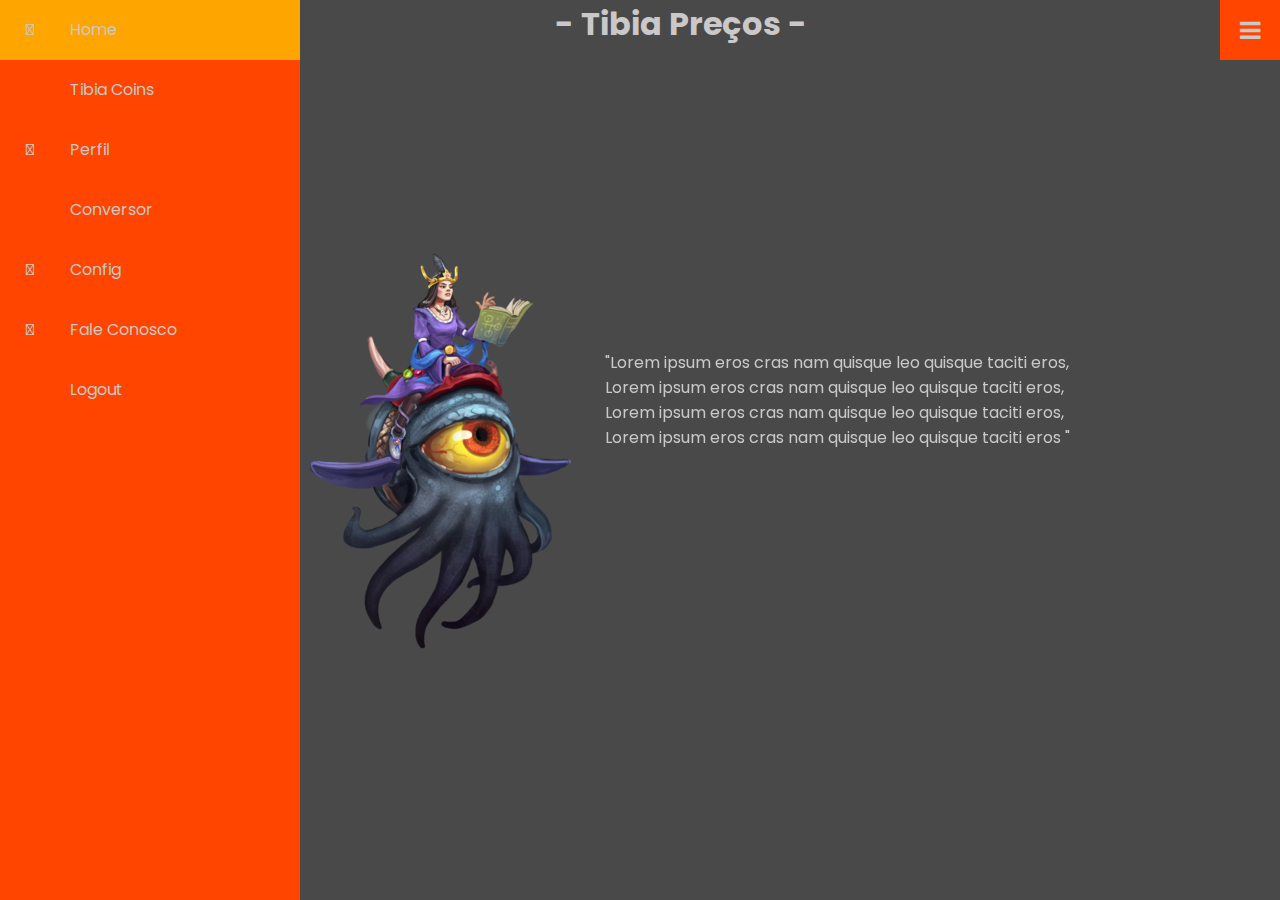
<file: index.html>
<!DOCTYPE html>
<html>

<head>
    <html lang="pt"></html>
    <meta charset="utf-8">
    <title>Tibia_Precos</title>

    <meta name="Francisco S.S. & Roger O.T." content="tibiaprecos.com">
    <meta name="viewport" content="width=device-width; inicial-scale=1; maximum-scale=1">
    <link rel="stylesheet" type="text/css" href="./css/main.css">
    <link rel="stylesheet" href="https://stackpath.bootstrapcdn.com/font-awesome/4.7.0/css/font-awesome.min.css" integrity="sha384-wvfXpqpZZVQGK6TAh5PVlGOfQNHSoD2xbE+QkPxCAFlNEevoEH3Sl0sibVcOQVnN" crossorigin="anonymous">
    <link rel="stylesheet" href="https://pro.fontawesome.com/releases/v5.10.0/css/all.css" integrity="sha384-AYmEC3Yw5cVb3ZcuHtOA93w35dYTsvhLPVnYs9eStHfGJvOvKxVfELGroGkvsg+p" crossorigin="anonymous"/>
</head>

<header>
        <h1>
            - Tibia Preços - 
        </h1>
</header>

<body>
    <div class="navigation">
        <ul>

            <li>
                <a href="./index.html">
                    <span class="icon"><i class="fas fa-home"></i></span>
                    <span class="title">Home</span>
                </a>
                
            </li>
           
            <li>
                <a href="./coins.html">
                    <span class="icon"><i class="fas fa-coins"></i></span>
                    <span class="title">Tibia Coins</span>
                </a>
                
            </li>
            <li>
                <a href="#">
                    <span class="icon"><i class="fas fa-users"></i></span>
                    <span class="title">Perfil</span>
                </a>
                
            </li>
            <li>
                <a href="#">
                    <span class="icon"><i class="fas fa-money-bill-alt"></i></span>
                    <span class="title">Conversor</span>
                </a>
                
            </li>
            <li>
                <a href="#">
                    <span class="icon"><i class="fas fa-cog"></i></span>
                    <span class="title">Config</span>
                </a>
                
            </li>
            <li>
                <a href="#">
                    <span class="icon"><i class="far fa-question-circle"></i></span>
                    <span class="title">Fale Conosco</span>
                </a>
                
            </li>
            <li>
                <a href="#">
                    <span class="icon"><i class="fas fa-sign-out-alt"></i></span>
                    <span class="title">Logout</span>
                </a>
                
            </li>

        </ul> 

    </div>
    <div class="toggle" onclick="toggleMenu()"></div>
    <script type="text/javascript">
        function toggleMenu(){
            let navigation = document.querySelector('.navigation');
            let toggle = document.querySelector('.toggle');
            navigation.classList.toggle('active');
            toggle.classList.toggle('active');
        }
    </script>
</body>

<main>  
    
    <div class="carosel">
        <h1>
            <img src="./assets/images/FloatingAugur_350x350px.png" alt="tibiacoins">
        </h1>
    </div>
    <div class="textIndex">
    </br></br></br></br>
        <p>
            "Lorem ipsum eros cras nam quisque leo quisque taciti eros,
           
        </p>
        <p>
            Lorem ipsum eros cras nam quisque leo quisque taciti eros,
            
        </p>
        <p>
            Lorem ipsum eros cras nam quisque leo quisque taciti eros,
            
        </p>
        <p>
            Lorem ipsum eros cras nam quisque leo quisque taciti eros "
        </p>
    </div>

</main>
</html>
</file>
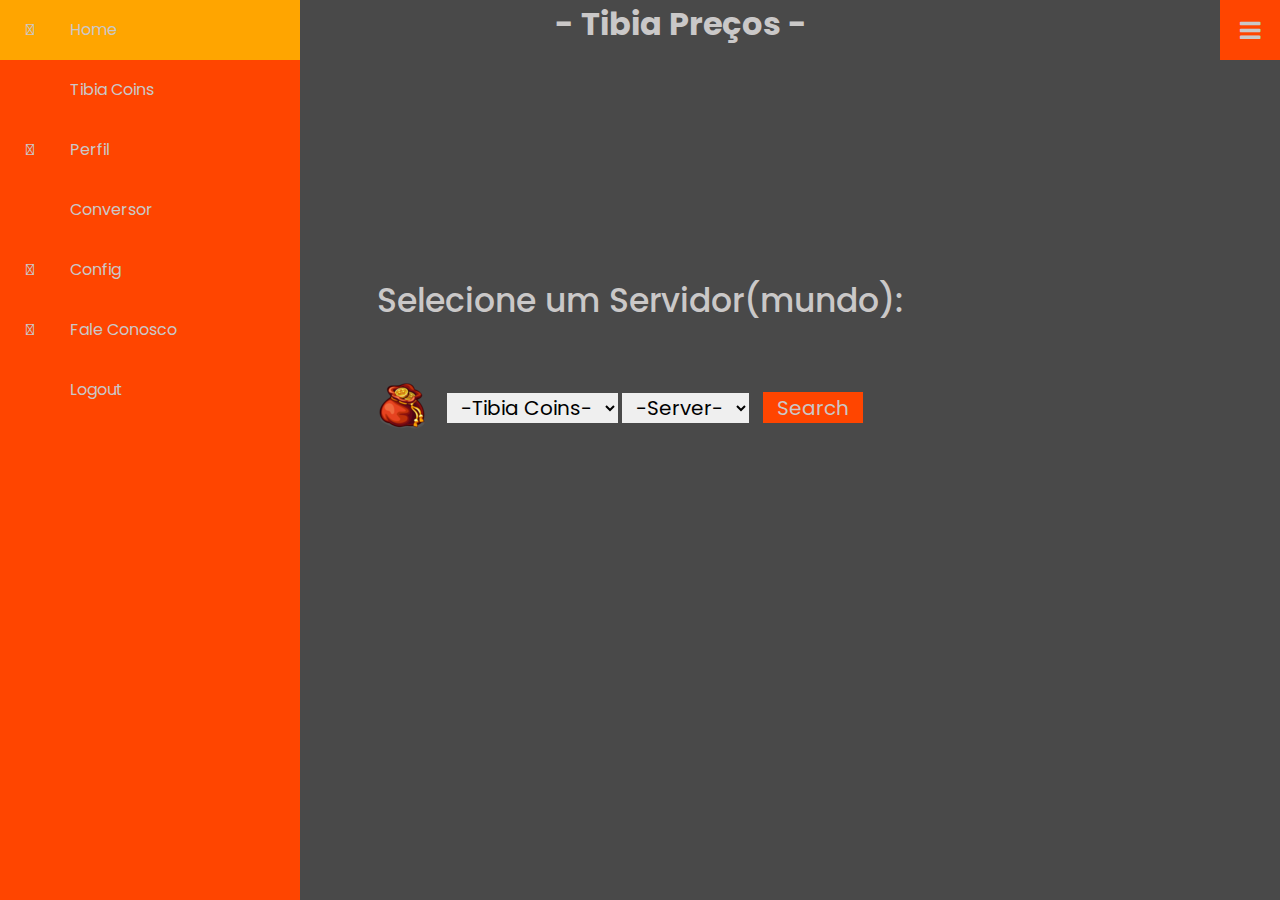
<file: coins.html>
<!DOCTYPE html>
<html>

<head>
    <html lang="pt"></html>
    <meta charset="utf-8">
    <title>Tibia_Precos</title>

    <meta name="Francisco S.S. & Roger O.T." content="tibiaprecos.com">
    <meta name="viewport" content="width=device-width; inicial-scale=1; maximum-scale=1">
    <link rel="stylesheet" type="text/css" href="./css/main.css">
    <link rel="stylesheet" href="https://stackpath.bootstrapcdn.com/font-awesome/4.7.0/css/font-awesome.min.css" integrity="sha384-wvfXpqpZZVQGK6TAh5PVlGOfQNHSoD2xbE+QkPxCAFlNEevoEH3Sl0sibVcOQVnN" crossorigin="anonymous">
    <link rel="stylesheet" href="https://pro.fontawesome.com/releases/v5.10.0/css/all.css" integrity="sha384-AYmEC3Yw5cVb3ZcuHtOA93w35dYTsvhLPVnYs9eStHfGJvOvKxVfELGroGkvsg+p" crossorigin="anonymous"/>
</head>

<header>
        <h1>
            - Tibia Preços - 
        </h1>
</header>

<body>
    <div class="navigation">
        <ul>

            <li>
                <a href="./index.html">
                    <span class="icon"><i class="fas fa-home"></i></span>
                    <span class="title">Home</span>
                </a>
                
            </li>
           
            <li>
                <a href="./coins.html">
                    <span class="icon"><i class="fas fa-coins"></i></span>
                    <span class="title">Tibia Coins</span>
                </a>
                
            </li>
            <li>
                <a href="#">
                    <span class="icon"><i class="fas fa-users"></i></span>
                    <span class="title">Perfil</span>
                </a>
                
            </li>
            <li>
                <a href="#">
                    <span class="icon"><i class="fas fa-money-bill-alt"></i></span>
                    <span class="title">Conversor</span>
                </a>
                
            </li>
            <li>
                <a href="#">
                    <span class="icon"><i class="fas fa-cog"></i></span>
                    <span class="title">Config</span>
                </a>
                
            </li>
            <li>
                <a href="#">
                    <span class="icon"><i class="far fa-question-circle"></i></span>
                    <span class="title">Fale Conosco</span>
                </a>
                
            </li>
            <li>
                <a href="#">
                    <span class="icon"><i class="fas fa-sign-out-alt"></i></span>
                    <span class="title">Logout</span>
                </a>
                
            </li>

        </ul> 

    </div>
    <div class="toggle" onclick="toggleMenu()"></div>
    <script type="text/javascript">
        function toggleMenu(){
            let navigation = document.querySelector('.navigation');
            let toggle = document.querySelector('.toggle');
            navigation.classList.toggle('active');
            toggle.classList.toggle('active');
        }
    </script>
</body>

<main>  
    
    <div class="box" >
        <h2>
            Selecione um Servidor(mundo):
        </h2>
        <div class='tcImg'>
            <img src="./assets/images/tibia-coins-250-tc-50x50px.png" alt="">

        </div>
        <form>
            <select>
                <option>-Tibia Coins-</option>
                </option>
            </select>

            <select >
                <option>-Server-</option>
                <option>Antica</option>
                <option>Belobra</option>
                <option>Celebra</option>
                </option>
            </select>
            <input type="submit" value="Search">

        </form>

    </div>


</main>
</html>
</file>
<file: css/main.css>
@import url('https://fonts.googleapis.com/css2?family=Poppins:ital,wght@0,200;0,300;0,400;1,200&display=swap');

*{

    margin: 0;
    padding: 0;
    box-sizing: border-box;
    font-family: 'Poppins', sans-serif;

}

header
{
    position: absolute;
    text-align: center;
    left: 555px; /*depois tem q mudar pra uma formatacao bootstrap*/
    color: rgb(202, 200, 200);

}

body
{

    min-height: 100vh;
    background-color: rgb(73, 73, 73);
}

main
{

    display: flex;
    justify-content: center;
    align-items: center;
    min-height: 100vh;
    color: rgb(202, 200, 200);
    padding-bottom: 200px;
}

.carosel
{
    position: relative;
    width: 200px;
    height: 200px;
    left: 30px;
    margin-left: -205px;
}

.textIndex
{
    position: relative;
    left: 200px;
}

.tcImg
{
    position: relative;
    top: 45px;
}

.box /*depois tem q mudar pra uma formatacao bootstrap*/
{
    max-width: 600px;

}

.box h2
{
    color:  rgb(202, 200, 200);
    font-size: 33px;
    font-weight: 500;
    margin-bottom: 10px;

}

.box select
{
    position: relative;
    border:none;
    outline: none;
    font-size: 20px;
    height: 30px;
    padding: 0 10px;
    left: 70px;
   
}

.box input[type="submit"]
{
    padding: 0 10px;
    bottom: 0.8px;
    margin-left: 10px;
    height: 30.8px;
    width: 100px;
    font-size: 20px;
    text-align: center;
    align-items: center;
    align-content: center;
    border: none;
    outline: none;
    position: relative;
    cursor: pointer;
    background: orangered;
    color: rgb(202, 200, 200);
    left: 70px;

}

.box input[type="submit"]:hover
{
    background: orange;
}

#title
{
    padding-left: 90px;
   
}
.navigation
{

    position: fixed;
    width: 60px;
    height: 100%;
    background: orangered;
    transition: 0.5s;
    overflow: hidden;
}

.navigation:hover,
.navigation.active
{

    width: 300px;
}




.navigation ul
{

    position: absolute;
    top:0;
    left: 0;
    width: 100%;
}

.navigation ul li
{
    
    position: relative;
    width: 100%;
    list-style: none;
}

.navigation ul li:hover
{
    background: orange;

    
}

.navigation ul li a
{
    position: relative;
    display: block;
    width: 100%;
    display: flex;
    text-decoration: none;
    color: rgb(202, 200, 200);
}


.navigation ul li a .icon
{
    position: relative;
    display: block;
    min-width: 60px;
    height: 60px;
    line-height: 60px;
    text-align: center;

}

.navigation ul li a .icon .fa
{
    font-size: 24px;

}

.navigation ul li a .title
{
    position: relative;
    display: block;
    padding: 0 10px;
    height: 60px;
    line-height: 60px;
    text-align: start;
    white-space: nowrap;
}

.toggle
{
    
    position: absolute;
    top: 0;
    right: 0;
    width: 60px;
    height: 60px;
    background: orangered;
    cursor: pointer;

}


.toggle.active
{
    background:orange;
}

.toggle:before
{
    content: '\f0c9';
    font-family: fontAwesome;
    position: absolute;
    width: 100%;
    height: 100%;
    line-height: 60px;
    text-align: center;
    font-size: 24px;
    color: rgb(202, 200, 200);
}

.toggle.active:before
{
    content: '\f00d';
    font-family: fontAwesome;
    
}

@media (max-width: 1024px)
{
    .navigation
    {
        Left: -60px;

    }

    .navigation.active
    {
        Left: 0px;
        width: 100%;

    }

    header h1
    {
       display:inline-table ;
       font-size: 50px;
       margin-left: -250px;
       position: unset;
    }

    .tcImg, .carosel
    {
        display: none;
    }
    .textIndex
    {
        display: none;
    }

    .box
    {
        position: absolute;
        width: 100px;
        height: 100px;
        padding-top: 90px;
        
        
        
        
    }
    .box h2
    {
       position: absolute;
       font-size: 50px;
       margin-top: -200px;
       margin-left: -150px;
    }
    .box select
    {
        position: relative;
        width: 320px;
        height: 100px;
        margin-left: -150px;
        margin-top: 10px;
        font-size: 35px;
      
        
        

    }
    .box input[type="submit"]
    {
        position: relative;
        width: 320px;
        height: 100px;
        margin-left: -150px;
        margin-top: 10px;
        font-size: 50px;
    }

    .navigation
    {
        position: fixed;
        z-index: 900;
    }
    .navigation ul li a
    {
        font-size: 60px;
    }
    .navigation ul li a .title
    {
        width: 100%;
        height: 190px;
        text-align: left;
    }
    .navigation ul li a .icon
    {
        width: 100%;
        text-align: center;
        font-size: 70px;
    }

  

    .toggle
    {
        width: 110px;
        height: 110px;
        z-index: 901;
        right: 0px;
        
    }
    .toggle:before
    {
    content: '\f0c9';
    font-family: fontAwesome;
    position: absolute;
    font-size: 50px;
    top: 15px;
    }





}
</file>
